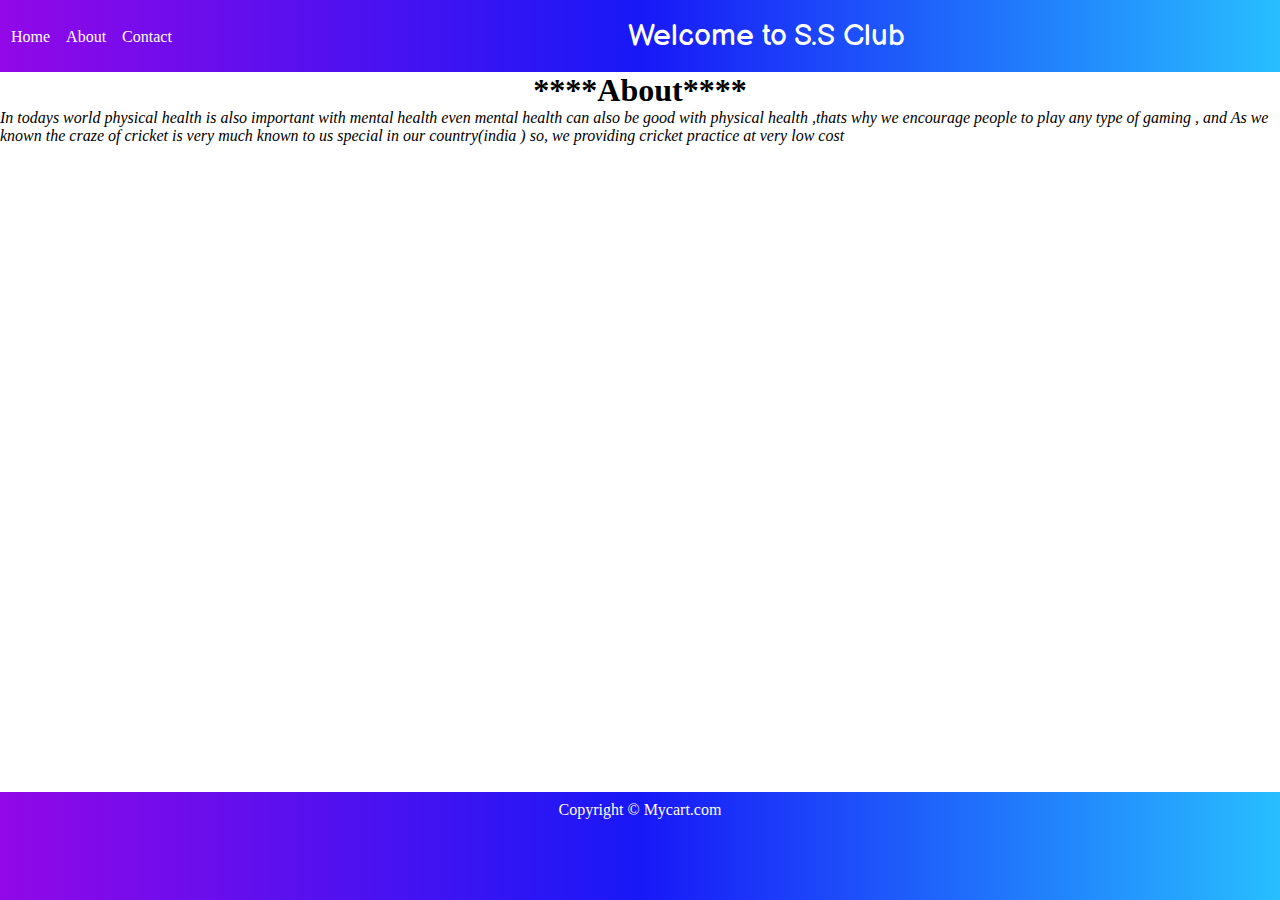
<file: about.html>
<!DOCTYPE html>
<html lang="en">
<head>
    <meta charset="UTF-8">
    <meta http-equiv="X-UA-Compatible" content="IE=edge">
    <meta name="viewport" content="width=device-width, initial-scale=1.0">
    <title>Document</title>
  <link rel="stylesheet" href="style.css">
</head>
<body>
    <header>
        <nav class="navbar">  
        <ul>
            <li><a href="/">Home</a></li>
            <li><a href="/about.html">About</a></li>
            <li><a href="/contact.html">Contact</a></li>
        </ul>
        <p class="heading">Welcome to S.S Club</p>
        </nav>
    </header>
    <main>
        <div class="containerA">
          <h1 class="about">****About****</h1> 
         
           <i > In todays world physical health is also important with mental health even mental health can also be good with physical health ,thats why we 
            encourage people to play any type of gaming , and As we known the craze of cricket is very much known to us special in our country(india ) 
        so, we providing cricket practice at very low cost </i>

        </div>
    </main>


    <footer >
    <p  class="down-text">Copyright &copy; Mycart.com</p>
    </footer>

    
</body>
</html>
</file>
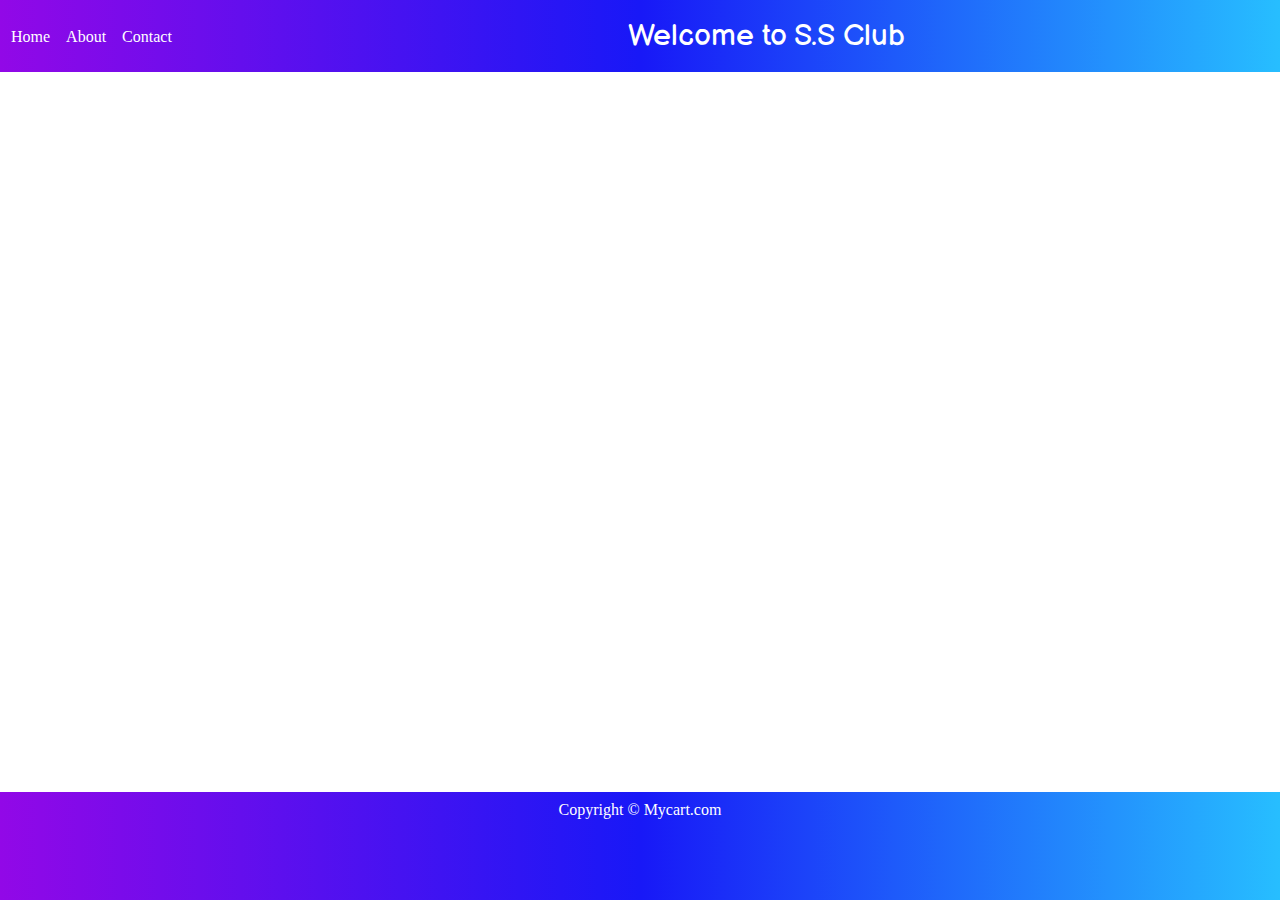
<file: contact.html>
<!DOCTYPE html>
<html lang="en">
<head>
    <meta charset="UTF-8">
    <meta http-equiv="X-UA-Compatible" content="IE=edge">
    <meta name="viewport" content="width=device-width, initial-scale=1.0">
    <title>Document</title>
  <link rel="stylesheet" href="style.css">
</head>
<body>
    <header>
        <nav class="navbar">  
        <ul>
            <li><a href="/">Home</a></li>
            <li><a href="/about.html">About</a></li>
            <li><a href="/contact.html">Contact</a></li>
        </ul>
        <p class="heading">Welcome to S.S Club</p>
        </nav>
    </header>
    <main>
        <div class="container2">
           

        </div>
    </main>


    <footer >
    <p  class="down-text">Copyright &copy; Mycart.com</p>
    </footer>

    
</body>
</html>
</file>
<file: style.css>
@import url('https://fonts.googleapis.com/css2?family=Balsamiq+Sans&display=swap');




:root {
    --main-bg-color: rgb(9, 121, 249);
}

* {
    margin: 0;
    padding: 0;
}

.heading {

    margin-left: 450px;
    text-align: center;
    font-size: 30px;
    font-family: 'Balsamiq Sans', cursive;
}

.navbar {
    height: 8vh;
    background: linear-gradient(to right,#9208e7, #1818f7, #27beff);
    color: white;
    display: flex;
    align-items: center;

}

.container {
    height: 100vh;
}

footer {
    height: 12vh;
    background: linear-gradient(to right,#9208e7, #1818f7, #27beff);
    color: white;
}

.down-text {
    padding-top: 9px;
    text-align: center;
}

.slider {
    background-color: grey;
    height: 40vh;
    display: flex;
    justify-content: center;
}

.picslider {
    height: 40vh;
    width: 100vw;
    background-size: contain;



}

.card {
    margin: 3px 10px;
    height: 25vh;
    background-color: whitesmoke;
    display: flex;
    overflow: scroll;

}




b {
    font-family: 'Balsamiq Sans', cursive;
    font-size: 25px;
}

.content1 {
    margin: 12px;
}
.cntimg {
    height: 20vh;
    width: 15vw;
    border-radius: 4px;
}



.heading2 {
    margin-bottom: 12px;
    font-weight: bold;
    font-size: 20px;
    text-decoration: underline;
}

nav li {
    list-style: none;
    display: inline;
    padding: 12px 6px;

}

a {
    color: white;
    text-decoration: none;

}

ul {
    padding: 3px 0 1px 5px;
}

.container2 {
    height: 80vh;
}


.containerA {
    height: 80vh;

}

.about {
    text-align: center;
}
ul li a:hover{
    color:red;
}
@media screen and (max-width:720px) {

    ul {
        margin-top: 50px;
        display: flex;
        font-size: 14px;
    }

    .heading {
        margin-left: -58px;
        text-align: center;
        font-size: 21px;
        font-family: 'Balsamiq Sans', cursive;
        margin-bottom: 17px;
    }

    .cntimg {
        width: 60vw;
    }
    .navbar{
        height: 14vh;
    }



}
</file>
